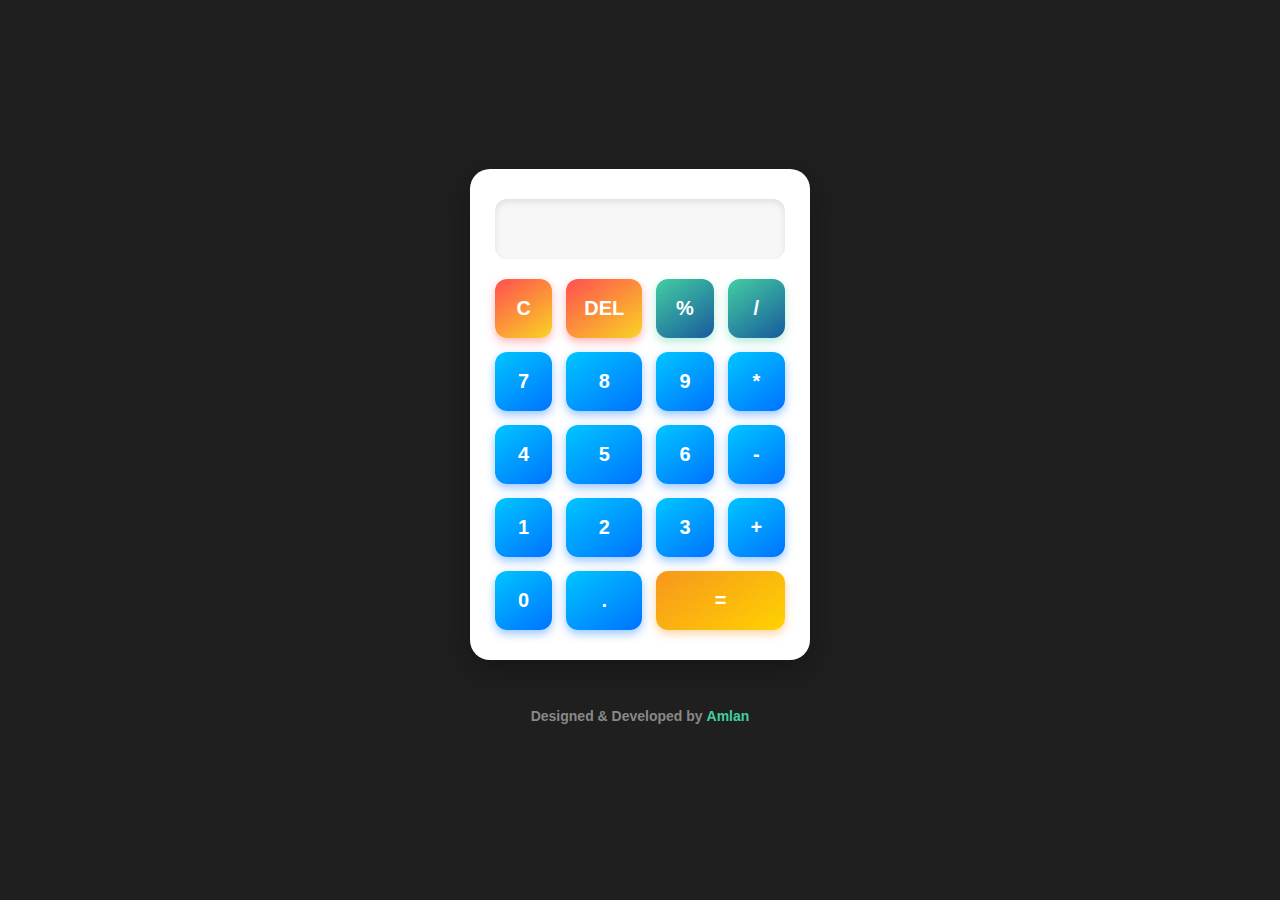
<file: Amlan/Calculator js/index.html>
<!DOCTYPE html>
<html lang="en">
  <head>
    <meta charset="UTF-8" />
    <meta name="viewport" content="width=device-width, initial-scale=1.0" />
    <title>Calculator</title>
    <link rel="stylesheet" href="style.css">
  </head>
  <body>
    <div class="calculator">
        <input type="text " id="display" readonly>
        <div class="buttons">
            <button onclick="clearDisplay()">C</button>
            <button onclick="deleteLast()">DEL</button>
            <button onclick="appendToDisplay('%')">%</button>
            <button onclick="appendToDisplay('/')">/</button>
            <button onclick="appendToDisplay('7')">7</button>
            <button onclick="appendToDisplay('8')">8</button>
            <button onclick="appendToDisplay('9')">9</button>
            <button onclick="appendToDisplay('*')">*</button>
            <button onclick="appendToDisplay('4')">4</button>
            <button onclick="appendToDisplay('5')">5</button>
            <button onclick="appendToDisplay('6')">6</button>
            <button onclick="appendToDisplay('-')">-</button>
            <button onclick="appendToDisplay('1')">1</button>
            <button onclick="appendToDisplay('2')">2</button>
            <button onclick="appendToDisplay('3')">3</button>
            <button onclick="appendToDisplay('+')">+</button>
            <button onclick="appendToDisplay('0')">0</button>
            <button onclick="appendToDisplay('.')">.</button>
            <button class="equal" onclick="calculateResult()">=</button>

        </div>
    </div>

    <footer>
         Designed & Developed  by <strong>Amlan</strong>
      </footer>
      
      

    <script src="script.js"></script>
  </body>
</html>
</file>
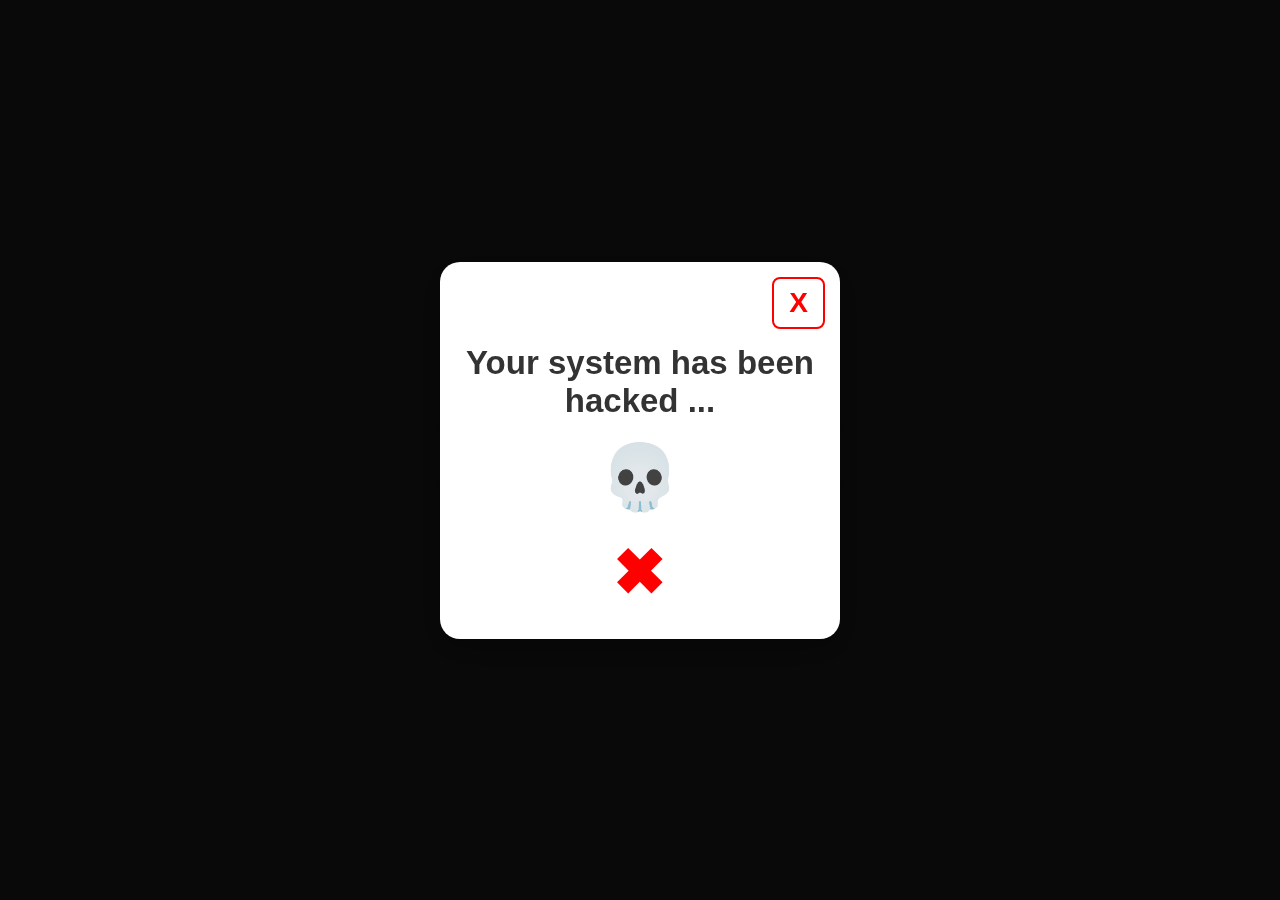
<file: Amlan/Modal/index.html>
<!DOCTYPE html>
<html lang="en">
<head>
  <meta charset="UTF-8" />
  <meta name="viewport" content="width=device-width, initial-scale=1" />
  <title>Modal Pop Up</title>
  <link rel="stylesheet" href="style.css" />
</head>
<body>

    <button id="openModalBTN">Claim an iPhone 17 Pro Max</button>

    <div id="myModal" class="modal">
        <div class="modal-content">
            <span class="close" id="closeModalBTN">X</span>
            <br>
            <br>
            <h2>Your system has been hacked ... </h2>
            <h2></h2>
            <div style="font-size: 64px; margin: 20px 0;">💀</div>
            <div style="font-size: 64px; color: red; font-weight: bold;">✖</div>
        </div>
    </div>
    

  <script src="script.js"></script>
</body>
</html>
</file>
<file: Amlan/Calculator js/style.css>
* {
    margin: 0;
    padding: 0;
    box-sizing: border-box;
    font-family: 'Segoe UI', Tahoma, Geneva, Verdana, sans-serif;
}

body {
    display: flex;
    flex-direction: column;
    align-items: center;
    justify-content: center;
    min-height: 100vh;
    background-color: #1f1f1f; /* Solid dark background */
    padding: 20px;
}

.calculator {
    background: #ffffff;
    border-radius: 20px;
    padding: 30px 25px;
    width: 340px;
    box-shadow: 0 10px 30px rgba(0, 0, 0, 0.3);
    border: none;
}

#display {
    width: 100%;
    height: 60px;
    text-align: right;
    font-size: 28px;
    padding: 12px 18px;
    margin-bottom: 20px;
    border: none;
    border-radius: 12px;
    background: rgba(245, 245, 245, 0.8);
    box-shadow: inset 0 3px 6px rgba(0, 0, 0, 0.1);
    backdrop-filter: blur(5px);
}

.buttons {
    display: grid;
    grid-template-columns: repeat(4, 1fr);
    gap: 14px;
}

button {
    padding: 18px;
    font-size: 20px;
    font-weight: bold;
    cursor: pointer;
    border: none;
    border-radius: 12px;
    background: linear-gradient(145deg, #00c6ff, #0072ff); /* Blue gradient */
    color: #fff;
    box-shadow: 0 4px 10px rgba(0, 114, 255, 0.4);
    transition: all 0.2s ease-in-out;
}
button.equal {
    grid-column: span 2;
}

button:hover {
    transform: scale(1.07);
    background: linear-gradient(145deg, #0072ff, #00c6ff); /* Flip gradient */
    box-shadow: 0 6px 14px rgba(0, 114, 255, 0.6);
}

button:nth-child(1),
button:nth-child(2) {
    background: linear-gradient(145deg, #ff4e50, #f9d423); /* Red-Orange */
    box-shadow: 0 4px 10px rgba(255, 78, 80, 0.4);
}

button:nth-child(3),
button:nth-child(4) {
    background: linear-gradient(145deg, #43cea2, #185a9d); /* Teal to Blue */
    box-shadow: 0 4px 10px #43cea266;
}

button:nth-last-child(1) {
    background: linear-gradient(145deg, #f7971e, #ffd200); /* Orange-Yellow */
    box-shadow: 0 4px 10px rgba(247, 151, 30, 0.4);
}



footer {
    margin-top: 40px;
    text-align: center;
    font-size: 14px;
    font-weight: 600;
    color: #888888;
    padding: 8px 0;
    font-family: 'Segoe UI', Tahoma, Geneva, Verdana, sans-serif;
  }
  
  footer strong {
    color: #43cea2; 
  }
</file>
<file: Amlan/Modal/style.css>
/* Reset & base */
* {
  margin: 0;
  padding: 0;
  box-sizing: border-box;
  font-family: 'Segoe UI', Tahoma, Geneva, Verdana, sans-serif;
}

/* Body styles */
body {
  display: flex;
  align-items: center;
  justify-content: center;
  min-height: 100vh;
  background-color: #1f1f1f;
  padding: 20px;
  flex-direction: column;
}

/* Modal background */
.modal {
  display: none;
  position: fixed;
  top: 0; 
  left: 0;
  width: 100%;
  height: 100%;
  background-color: rgba(0, 0, 0, 0.7);

  /* Flexbox center */
  display: flex;
  align-items: center;
  justify-content: center;
  z-index: 999;
}

/* Modal content box */
.modal-content {
  background-color: #fff;
  padding: 30px 25px;
  border-radius: 20px;
  width: 90%;
  max-width: 400px;
  text-align: center;
  box-shadow: 0 10px 30px rgba(0, 0, 0, 0.3);
  position: relative;
  font-size: 22px;
  font-weight: 600;
  color: #333;
  user-select: none;
  margin: 0; /* reset margin for flex centering */
}

/* Close button */
.close {
  color: red;
  font-size: 28px;
  cursor: pointer;
  padding: 8px 15px;
  border: 2px solid red;
  border-radius: 8px;
  position: absolute;
  top: 15px;
  right: 15px;
  user-select: none;
  transition: background-color 0.3s ease, color 0.3s ease;
}

.close:hover {
  background-color: red;
  color: white;
}

/* Open modal (claim iphone) button */
#openModalBTN {
  padding: 18px 40px;
  font-size: 22px;
  font-weight: 700;
  cursor: pointer;
  border: none;
  border-radius: 12px;
  background: linear-gradient(145deg, #f7971e, #ffd200);
  color: #222;
  box-shadow: 0 5px 15px rgba(247, 151, 30, 0.6);
  transition: all 0.25s ease-in-out;
  user-select: none;
}

#openModalBTN:hover {
  background: linear-gradient(145deg, #ffd200, #f7971e);
  box-shadow: 0 7px 20px rgba(247, 151, 30, 0.9);
  transform: scale(1.05);
}
</file>
